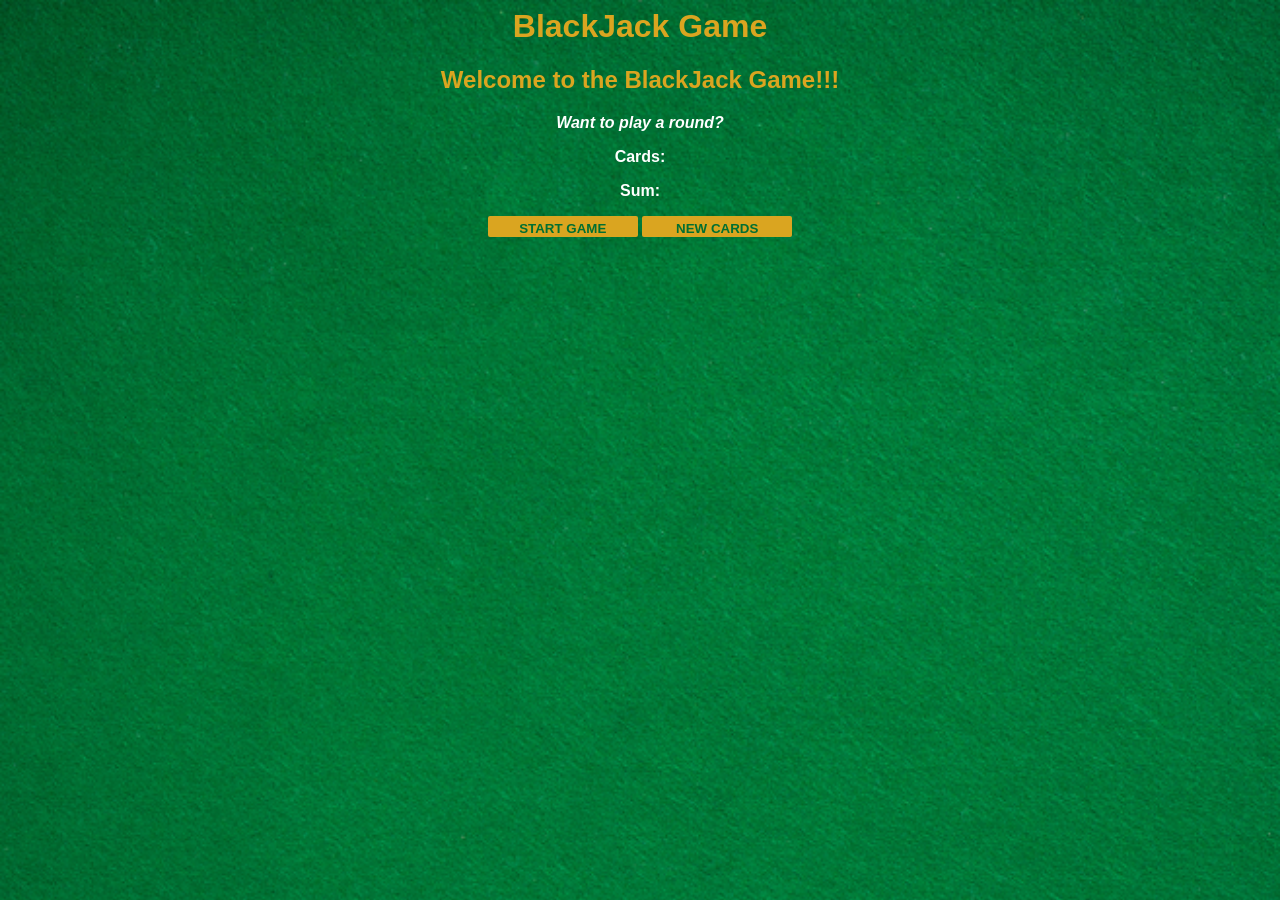
<file: BlackJackGame/index.html>
<html DOCTYPE!>
    <head>
        <title>BlackJack Game</title>
        <link rel="stylesheet" href="index.css">
    </head>
    <body>
        <h1>BlackJack Game</h1>
        <h2>Welcome to the BlackJack Game!!!</h2>
        <p id="message-el">Want to play a round?</p>
        <p id="cards-el">Cards:</p>
        <p id="sum-el">Sum:</p>
        <button onclick="startGame()">START GAME</button>
        <button onclick="newCard()">NEW CARDS</button>
        <script src="index.js"></script>
    </body>
    </html>
</file>
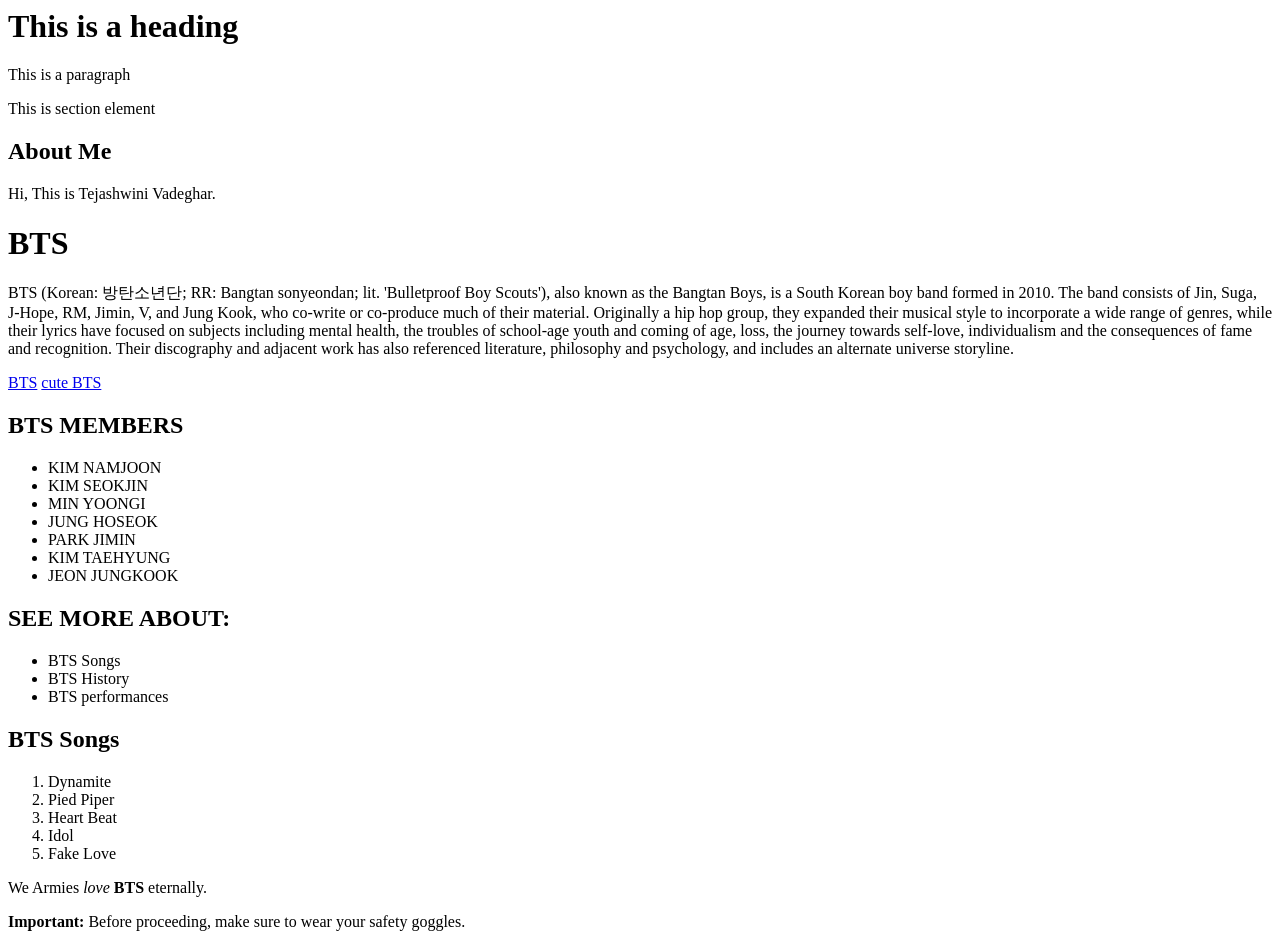
<file: body.html>
<body>
  <h1>This is a heading</h1>
  <p>This is a paragraph</p>
</body>
<section>This is section element</section>
<section>
  <h1>About Me</h1>
  <p>Hi, This is Tejashwini Vadeghar.</p>
</section>
<div>
  <h1>BTS</h1>
  <p>BTS (Korean: 방탄소년단; RR: Bangtan sonyeondan; lit. 'Bulletproof Boy Scouts'), also known as the Bangtan Boys, is a South Korean boy band formed in 2010. The band consists of Jin, Suga, J-Hope, RM, Jimin, V, and Jung Kook, who co-write or co-produce much of their material. Originally a hip hop group, they expanded their musical style to incorporate a wide range of genres, while their lyrics have focused on subjects including mental health, the troubles of school-age youth and coming of age, loss, the journey towards self-love, individualism and the consequences of fame and recognition. Their discography and adjacent work has also referenced literature, philosophy and psychology, and includes an alternate universe storyline.</p>
</div>
<a href="https://i.pinimg.com/originals/c9/49/08/c949084f5170de797fa51bda4e7dedc3.jpg">BTS</a>
<a href="https://i.pinimg.com/originals/da/e4/fb/dae4fbc0c66669f1f11b2520721d33ff.jpg">cute BTS</a>
<div>
  <h2>BTS MEMBERS</h2>
  <ul>
    <li> KIM NAMJOON</li>
    <li>KIM SEOKJIN</li>
    <li>MIN YOONGI</li>
    <li>JUNG HOSEOK</li>
    <li>PARK JIMIN</li>
    <li>KIM TAEHYUNG</li>
    <li>JEON JUNGKOOK</li>
  </ul>
</div>
<div>
  <h2>SEE MORE ABOUT:</h2>
  <ul>
    <li>BTS Songs</li>
    <li>BTS History</li>
    <li>BTS performances</li>
  </ul>
</div>
<div>
  <h2>BTS Songs</h2>
<ol>
  <li>Dynamite</li>
  <li>Pied Piper</li>
  <li>Heart Beat</li>
  <li>Idol</li>
  <li>Fake Love</li>
</ol>
</div>
<p>We Armies <em>love</em> <strong>BTS</strong> eternally.</p>  
<p>
  <strong>Important:</strong> Before proceeding, make sure to wear your safety goggles. 
</p>
</file>
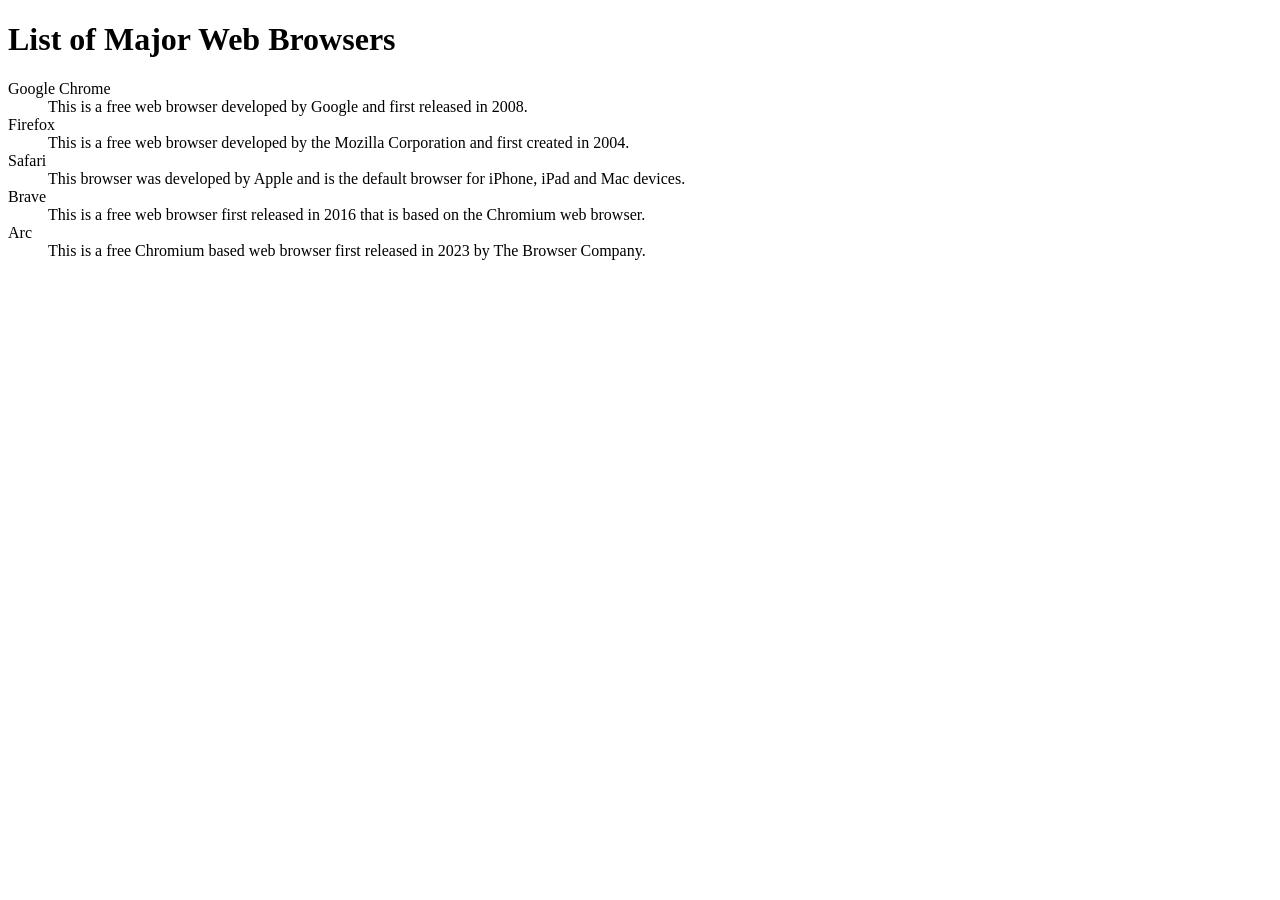
<file: description-list.html>
<!DOCTYPE html> 
<html lang="en"> 
    <head> 
        <meta charset="UTF-8"> 
        <meta name="viewport" content="width=device-width, initial-scale=1.0"> 
        <title>List of Browsers and Descriptions</title> 
    </head> 
    <body> 
        <h1>List of Major Web Browsers</h1> 
        <dl>
            <dt>Google Chrome</dt>
            <dd>This is a free web browser developed by Google and first released in 2008.</dd>

            <dt>Firefox</dt>
            <dd>This is a free web browser developed by the Mozilla Corporation and first created in 2004.</dd>

            <dt>Safari</dt>
            <dd>This browser was developed by Apple and is the default browser for iPhone, iPad and Mac devices.</dd>

            <dt>Brave</dt>
            <dd>This is a free web browser first released in 2016 that is based on the Chromium web browser.</dd>
            <dt>Arc</dt>
            <dd>This is a free Chromium based web browser first released in 2023 by The Browser Company.

</dd>       
        </dl>
    </body> 
</html>
</file>
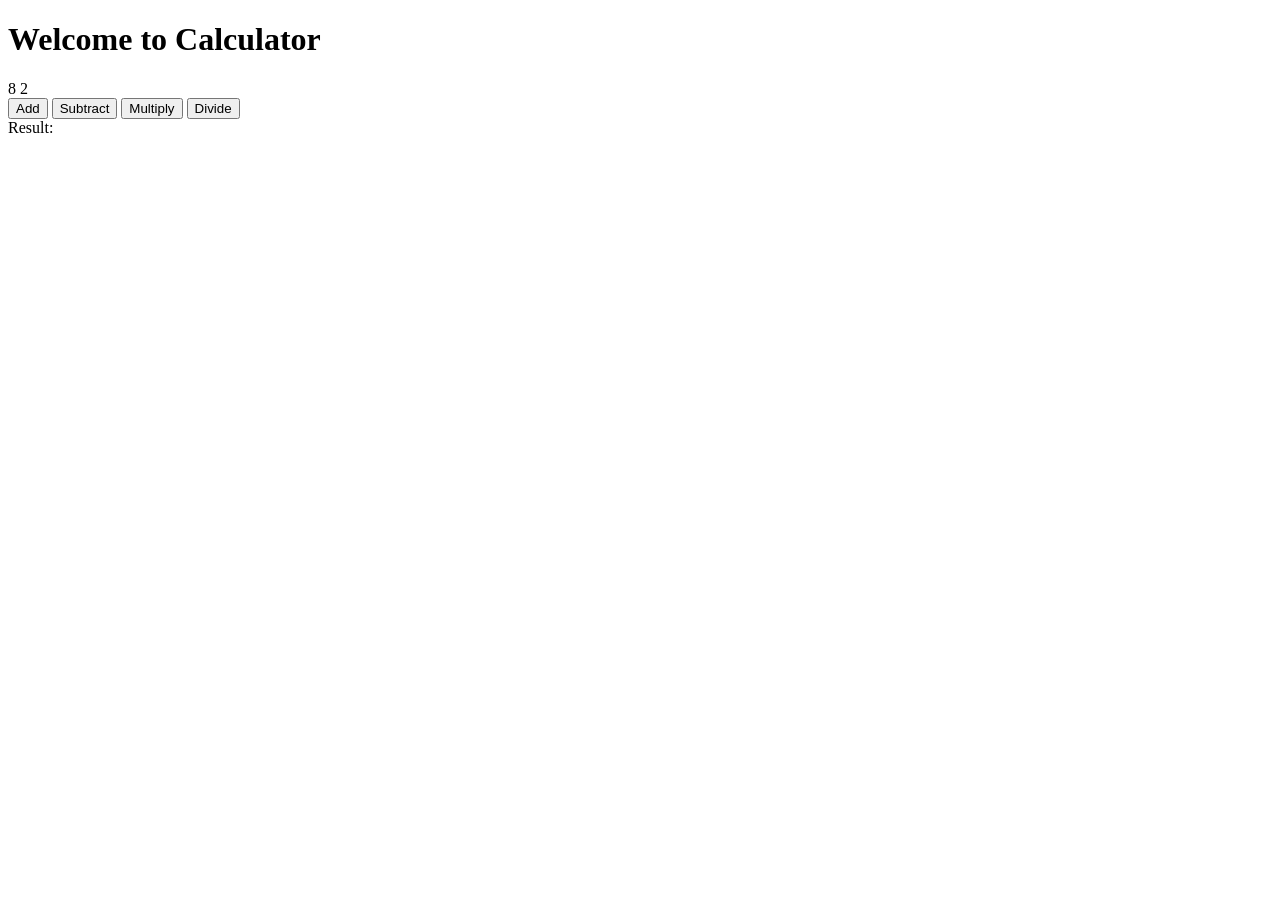
<file: JavaScript_Basics/calculator.html>
<!DOCTYPE html>
<html lang="en">
    <head>
        <title>Calculator</title>
    </head>
    <body>
        <h1>Welcome to Calculator</h1>
        <span id="num1-el"></span>
        <span id="num2-el"></span>
        <br>
        <button onclick="add()">Add</button>
        <button onclick="sub()">Subtract</button>
        <button onclick="mul()">Multiply</button>
        <button onclick="div()">Divide</button>
        <br>
        <span id="res-el">Result: </span>
        <script src="calculator.js"></script>
    </body>
</html>
</file>
<file: BlackJackGame/index.css>
h1{
    color: goldenrod;
}
h2{
    color: goldenrod;
}
body{
    font-family:'Lucida Sans', 'Lucida Sans Regular', 'Lucida Grande', 'Lucida Sans Unicode', Geneva, Verdana, sans-serif;
    background-image: url("images/table.png");
    background-size: cover;
    text-align:center;
    color: white;
    font-weight: bold;

}
#message-el{
    font-style: italic

}
button{
    color: #016f32;
    width: 150px;
    background: goldenrod;
    padding-top: 5px;
    font-weight: bold;
    border: none;
    border-radius: 2px;

}
</file>
